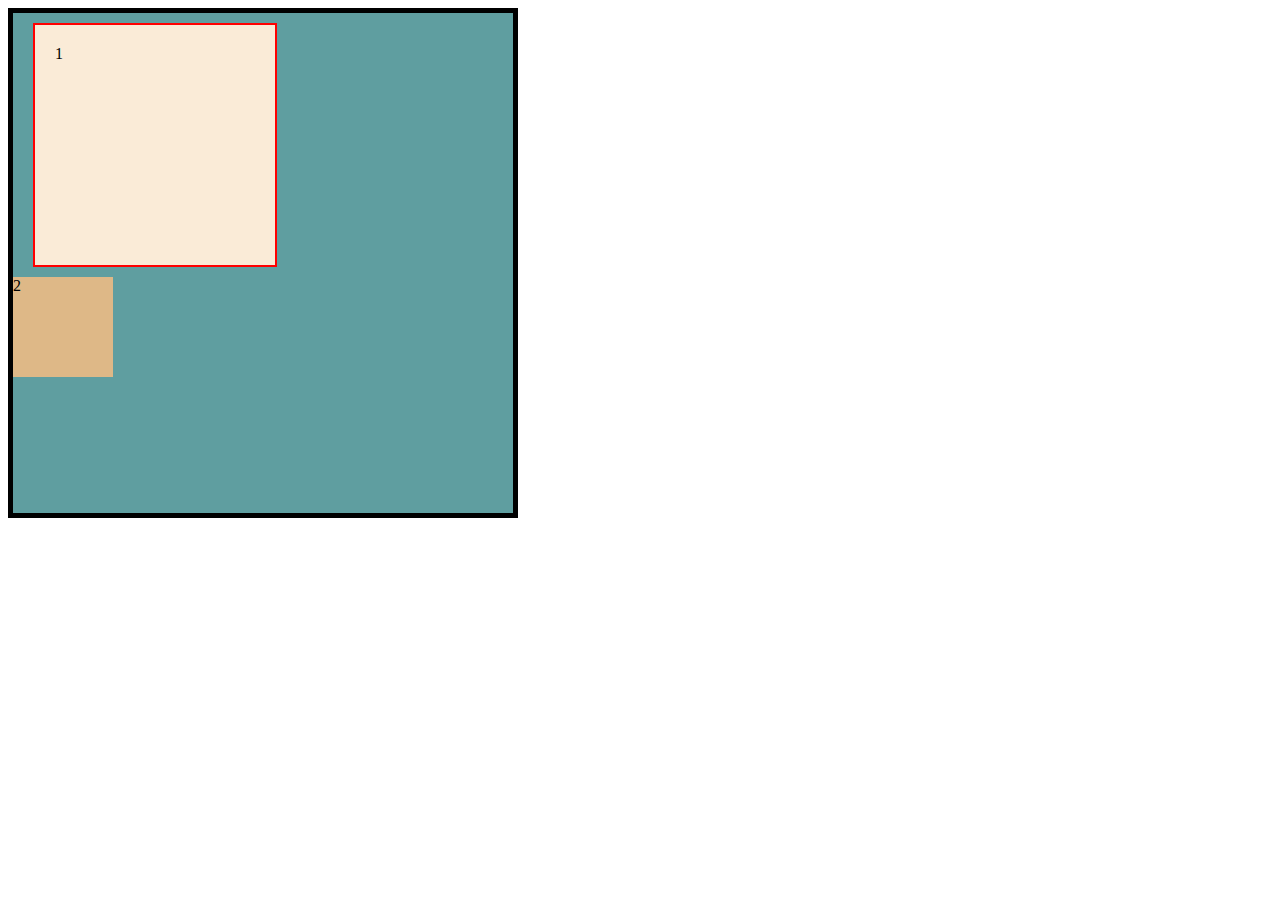
<file: Class10/index.html>
<!DOCTYPE html>
<html lang="en">
<head>
    <meta charset="UTF-8">
    <meta name="viewport" content="width=device-width, initial-scale=1.0">
    <link rel="stylesheet" href="index.css">
    <title>Document</title>
</head>
<body>
    <div id="container">
        <div id="first">1</div>
        <div id ="second">2</div>
    </div>
</body>
</html>
</file>
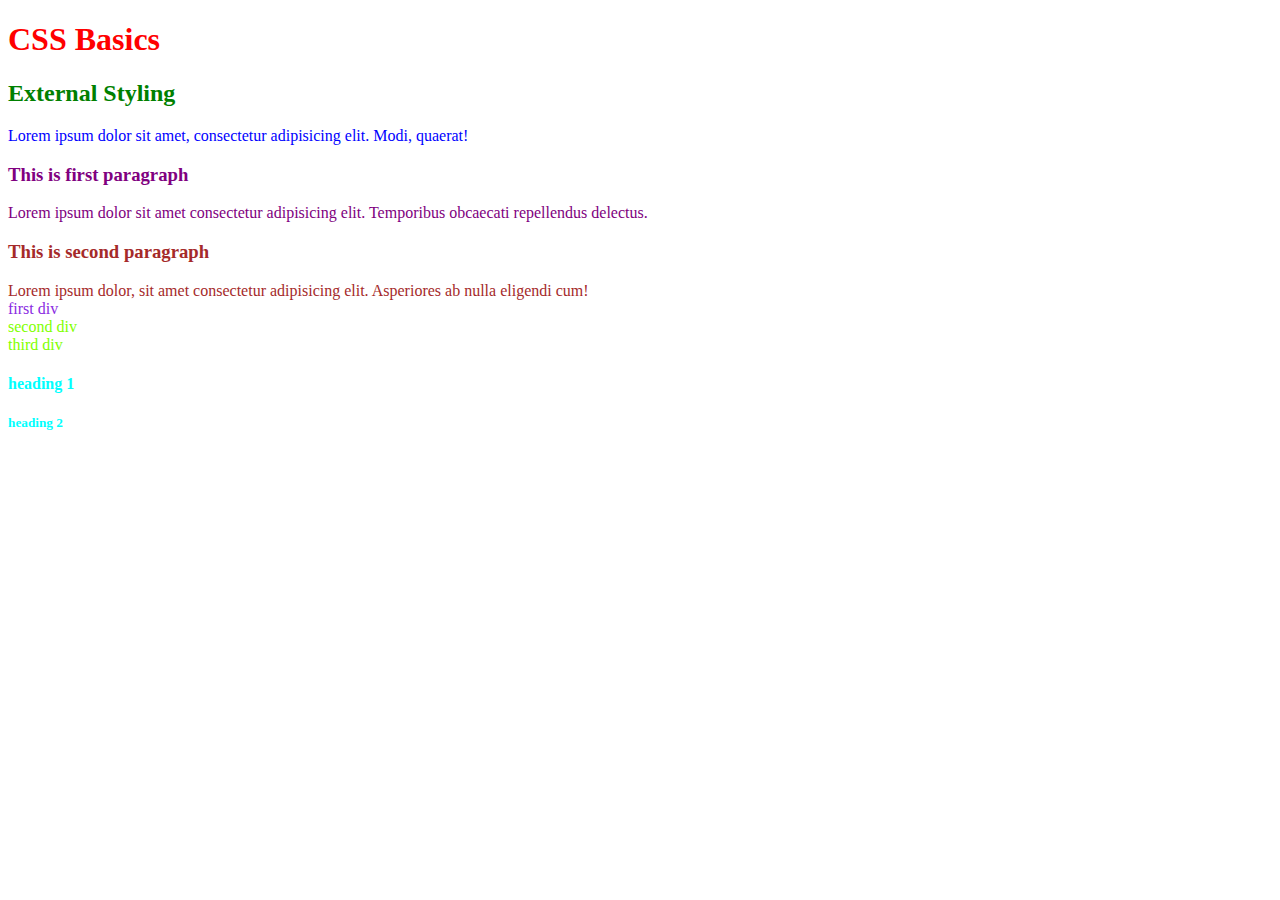
<file: Class5/index.html>
<!DOCTYPE html>
<html lang="en">
<head>
    <link rel="stylesheet" href="index.css">
</head>
<body>
    <h1>CSS Basics</h1>
<div id="heading">
    <h2>External Styling</h2>
    <p>Lorem ipsum dolor sit amet, consectetur adipisicing elit. Modi, quaerat!</p>
</div>
<div id="first">
    <h3>This is first paragraph</h3>Lorem ipsum dolor sit amet consectetur adipisicing elit. Temporibus obcaecati repellendus delectus.
</div>
<div id="second">
    <h3>This is second paragraph</h3>Lorem ipsum dolor, sit amet consectetur adipisicing elit. Asperiores ab nulla eligendi cum!
</div>
<div id="first1">first div</div>
<div class="second1">second div</div>
<div class="second1">third div</div>

<div>
    <h4>heading 1</h4>
    <h5>heading 2</h5>
</div>

</body>
</html>
</file>
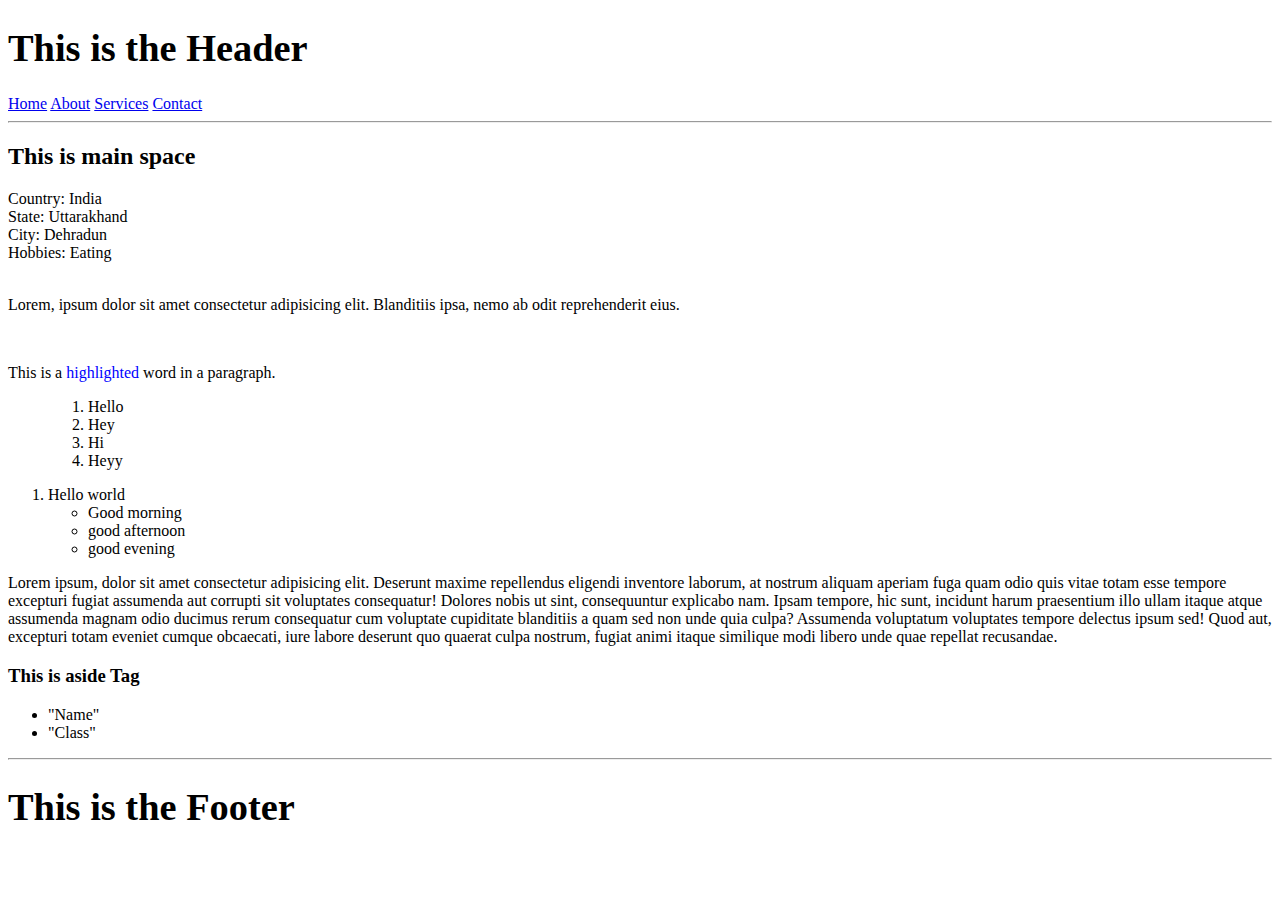
<file: Class6/index.html>
<!DOCTYPE html>
<html lang="en">
<head>
    <link rel="stylesheet" href="index.css">
</head>
<body>
    <header><big><h1>This is the Header</h1></big></header>
    <nav>
        <a href="#home">Home</a>
        <a href="#about">About</a>
        <a href="#services">Services</a>
        <a href="contact">Contact</a>
    </nav>
    <hr><main><h2>This is main space</h2></main>
<main>
    <section>Country: India</section>
    <section>State: Uttarakhand</section>
    <section>City: Dehradun</section>
    <section>Hobbies: Eating</section>
</main>
<br>
<div>
    <p>Lorem, ipsum dolor sit amet consectetur adipisicing elit. Blanditiis ipsa, nemo ab odit reprehenderit eius.</p>
    <br>
    <p>This is a <span style="color: blue;">highlighted</span> word in a paragraph.</p>
</div>
<div>
    <ul>
        <ol>
            <li>Hello</li>
            <li>Hey</li>
            <li>Hi</li>
            <li>Heyy</li>
        </ol>
    </ul>
</div>
<div>
    <ol>
        <li>Hello world</li>
        <ul>
            <li>Good morning</li>
            <li>good afternoon</li>
            <li>good evening</li>
        </ul>
    </ol>
</div>
<main>
    <article>Lorem ipsum, dolor sit amet consectetur adipisicing elit. Deserunt maxime repellendus eligendi inventore laborum, at nostrum aliquam aperiam fuga quam odio quis vitae totam esse tempore excepturi fugiat assumenda aut corrupti sit voluptates consequatur! Dolores nobis ut sint, consequuntur explicabo nam. Ipsam tempore, hic sunt, incidunt harum praesentium illo ullam itaque atque assumenda magnam odio ducimus rerum consequatur cum voluptate cupiditate blanditiis a quam sed non unde quia culpa? Assumenda voluptatum voluptates tempore delectus ipsum sed! Quod aut, excepturi totam eveniet cumque obcaecati, iure labore deserunt quo quaerat culpa nostrum, fugiat animi itaque similique modi libero unde quae repellat recusandae.</article>
</main>
<main>
    <aside>
        <h3>This is aside Tag</h3>
        <ul>
            <li>"Name"</li>
            <li>"Class"</li>
        </ul>
    </aside>
</main>
<hr>
<footer><big><h1>This is the Footer</h1></big></footer>
</body>
</html>
</file>
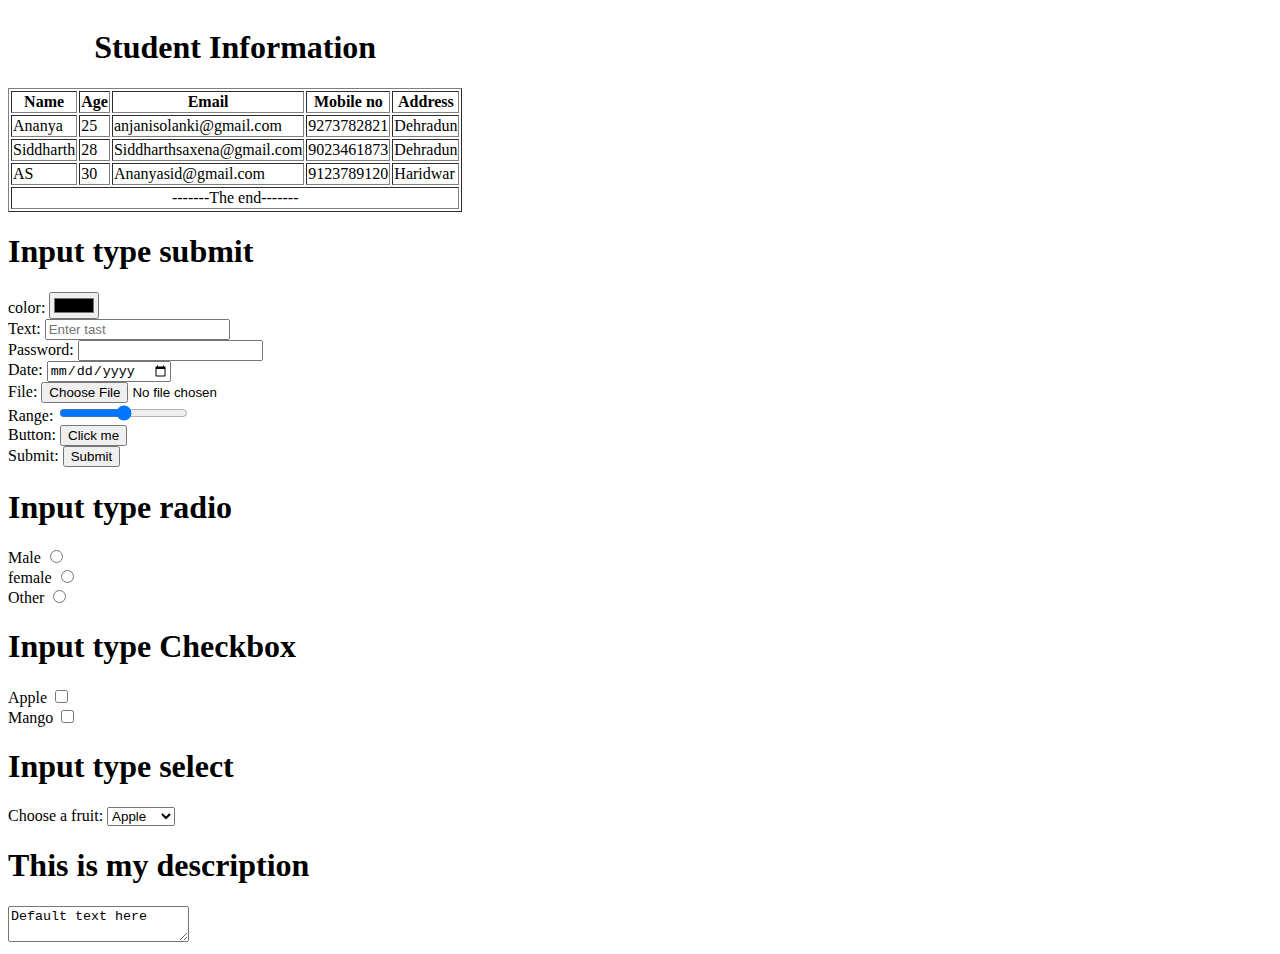
<file: Class9/index.html>
<!DOCTYPE html>
<html lang="en">
<head>
    <title>Document</title>
    <link rel="stylesheet" href="index.css">
</head>
<body>
    <table border="1">
        <caption><h1>Student Information</h1></caption>
        <tr>
            <th>Name</th>
            <th>Age</th>
            <th>Email</th>
            <th>Mobile no</th>
            <th>Address</th>
        </tr>
        <tr>
            <td>Ananya</td>
            <td>25</td>
            <td>anjanisolanki@gmail.com</td>
            <td>9273782821</td>
            <td>Dehradun</td>
        </tr>
        <tr>
            <td>Siddharth</td>
            <td>28</td>
            <td>Siddharthsaxena@gmail.com</td>
            <td>9023461873</td>
            <td>Dehradun</td>
        </tr>
        <tr>
            <td>AS</td>
            <td>30</td>
            <td>Ananyasid@gmail.com</td>
            <td>9123789120</td>
            <td>Haridwar</td>
        </tr>
        <tr id="p">
            <td colspan="5"> -------The end-------</td>
        </tr>
    </table>
 
  <h1>Input type submit</h1>
<form>
    color: <input type="color"><br>
    Text: <input type="text" placeholder="Enter tast"><br>
    Password: <input type="password"><br>
    Date: <input type="date"><br>
    File: <input type="file"><br>
    Range: <input type="range"><br>
    Button: <input type="button" value="Click me"><br>
    Submit: <input type="submit" value="Submit"><br>
</form>  

<h1>Input type radio</h1>
<form>
    <label for="male">Male</label>
    <input type="radio" id="male" name="gender" value="male"><br>

    <label for="female">female</label>
    <input type="radio" id="female" name="gender" value="female"><br>

    <label for="other">Other</label>
    <input type="radio" id="other" name="gender" value="other"><br>
</form>
<h1>Input type Checkbox</h1>
<form>
    <label for="apple">Apple</label>
    <input type="checkbox" id="apple" name="fruit" value="Apple"><br>

    <label for="mango">Mango</label>
    <input type="checkbox" id="mango" name="fruit" value="Mango"><br>
</form>
<h1>Input type select</h1>
<form>
    <label for="fruits">Choose a fruit:</label>
    <select name="fruits" id="fruits">
        <option value="apple">Apple</option>
        <option value="mango">Mango</option>
        <option value="banana">Banana</option>
        <option value="graps">Graps</option>
        <option value="lychee">Lychee</option>
        <option value="cherry">Cherry</option>
    </select><br>
</form>  
<h1>This is my description</h1>
<textarea name="10" id="20">Default text here</textarea>
</body>
</html>
</file>
<file: Class10/index.css>
#container{
    height: 500px;
    width: 500px;
    background-color: cadetblue;
    border: 5px solid;
}

#first{
    width: 200px;
    height: 200px;
    background-color: antiquewhite;
    padding: 20px;
    border: 2px solid red;
    margin: 10px 20px;
}

#second{
    width: 100px;
    height: 100px;
    background-color: burlywood;
}
</file>
<file: Class5/index.css>
/* this is my basics css*/
h1{
    color: red;
}
#heading{
    color: green;

}
div p{
    color: blue;
}
#first{
    color: purple;
}
#second{
    color: brown;
}
#first1{
    color: blueviolet;
}
.second1{
    color: chartreuse;
}
h4, h5{
    color: aqua;
}
</file>
<file: Class6/index.css>
.highlight{
    color: black;
}
</file>
<file: Class9/index.css>
#p{
    text-align: center;
}
</file>
